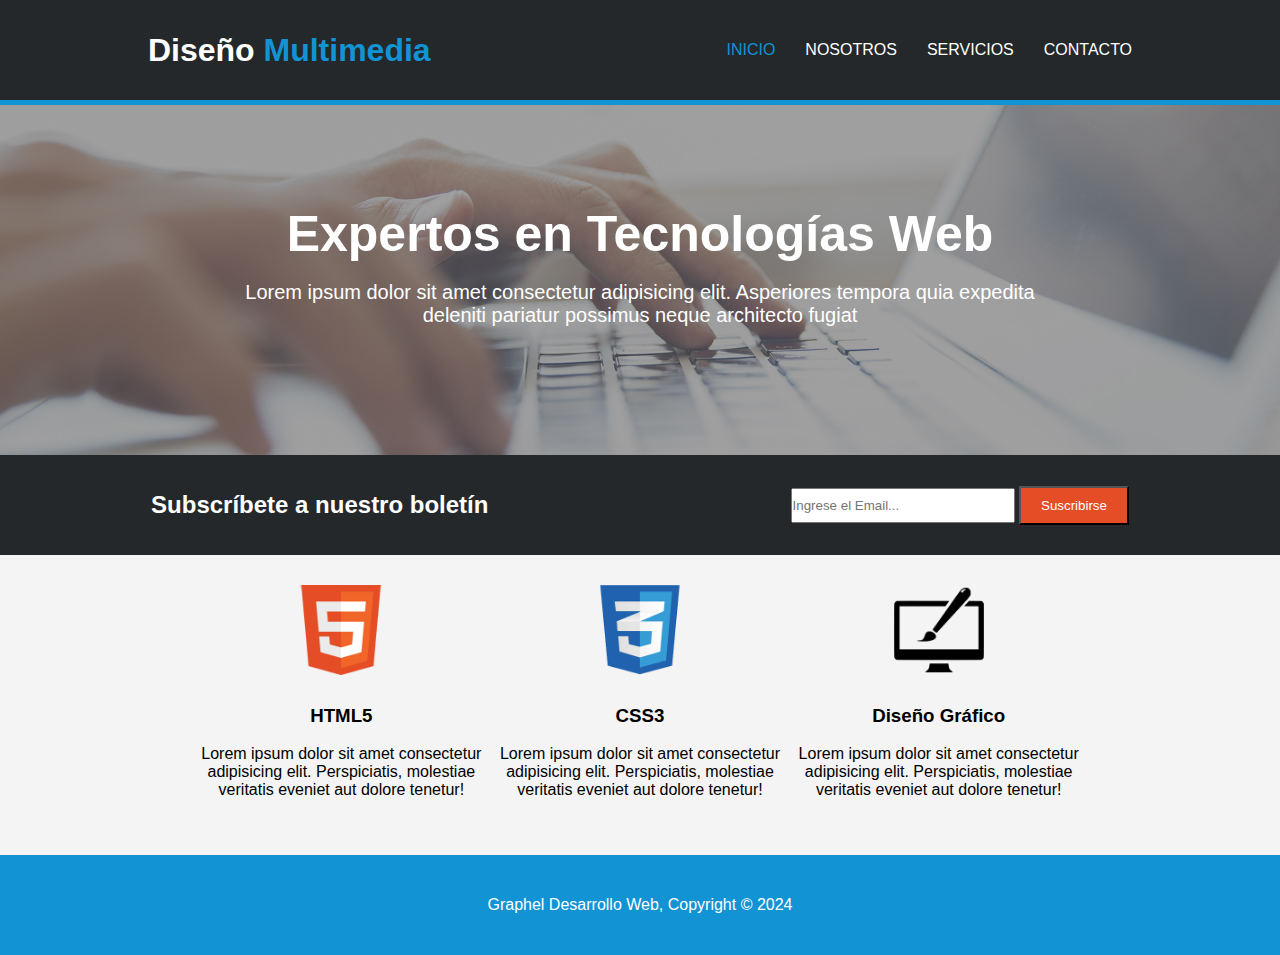
<file: index.html>
<!DOCTYPE html>
<html lang="es">
<head>
    <meta charset="UTF-8">
    <meta name="viewport" content="width=device-width, initial-scale=1.0">
    <link rel="stylesheet" href="styles/style.css">
    <title>Practica1</title>
</head>
<body>    
    <header>
        <h2 class="h2Principal">Diseño <span class="multimedia_titulo">Multimedia</span></h2>
        <nav>
            <ul>
                <li><a class="inicio" href="index.html">INICIO</a></li>
                <li><a href="templates/nosotros.html">NOSOTROS</a></li>
                <li><a href="templates/servicios.html">SERVICIOS</a></li>
                <li><a href="templates/contacto.html">CONTACTO</a></li>
            </ul>
        </nav>
    </header>
    <div class="cabecera">
        <div class="cabecera2">
            <h1>Expertos en Tecnologías Web</h1><br>
        <p class="parrTituloPrincipal">Lorem ipsum dolor sit amet consectetur adipisicing elit. Asperiores tempora quia expedita deleniti pariatur possimus neque architecto fugiat</p>
        </div>
    </div>
    <section class="sectionPrincipal">
        <h2>Subscríbete a nuestro boletín</h2>
        <form action="">
            <input class="formPrincipal" type="text" placeholder="Ingrese el Email...">
            <input class="formPrincipal" type="submit" value="Suscribirse">
        </form>
    </section>
    <main class="mainPrincipal">
        <div class="divPrincipal">
            <img class="imgPrincipal" src="assets/images/logo_html.png" alt="">
            <h3 class="h3ImgPrincipal">HTML5</h3><br>
            <p class="parrImgPrincipal">Lorem ipsum dolor sit amet consectetur adipisicing elit. Perspiciatis, molestiae veritatis eveniet aut dolore tenetur!</p>
        </div>
        <div class="divPrincipal">
            <img class="imgPrincipal" src="assets/images/logo_css.png" alt="">
            <h3 class="h3ImgPrincipal">CSS3</h3><br>
            <p class="parrImgPrincipal">Lorem ipsum dolor sit amet consectetur adipisicing elit. Perspiciatis, molestiae veritatis eveniet aut dolore tenetur!</p>
        </div>
        <div class="divPrincipal">
            <img class="imgPrincipal" src="assets/images/logo_brush.png" alt="">
            <h3 class="h3ImgPrincipal">Diseño Gráfico</h3><br>
            <p class="parrImgPrincipal">Lorem ipsum dolor sit amet consectetur adipisicing elit. Perspiciatis, molestiae veritatis eveniet aut dolore tenetur!</p>
        </div>
    </main>
    <footer>
        <p class="copyrigth">Graphel Desarrollo Web, Copyright © 2024</p>
    </footer>
</body>
</html>
</file>
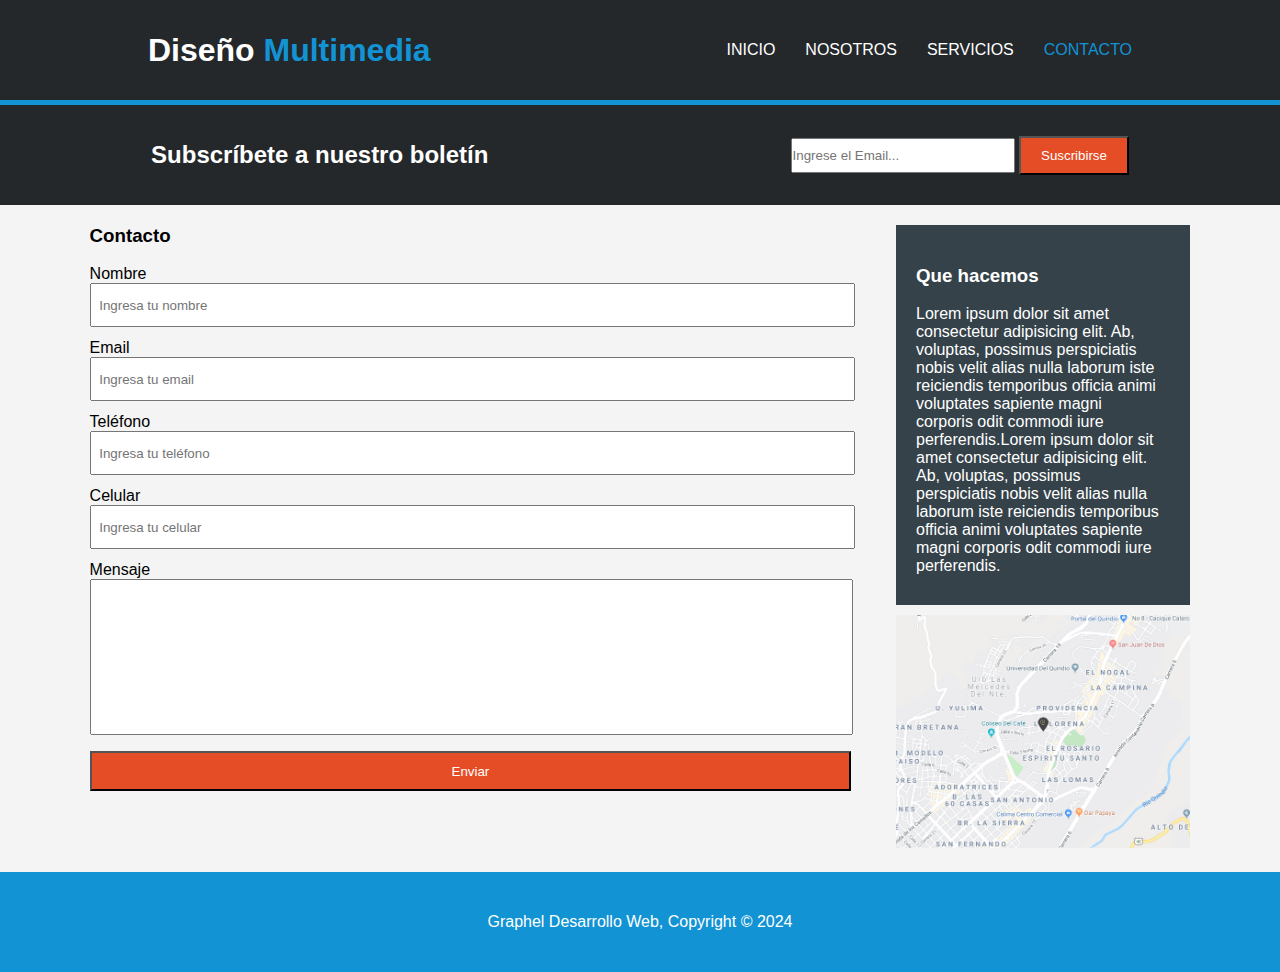
<file: templates/contacto.html>
<!DOCTYPE html>
<html lang="es">
<head>
    <meta charset="UTF-8">
    <meta name="viewport" content="width=device-width, initial-scale=1.0">
    <link rel="stylesheet" href="../styles/style.css">
    <title>Contacto</title>
</head>
<body>    
    <header>
        <h2 class="h2Principal">Diseño <span class="multimedia_titulo">Multimedia</span></h2>
        <nav>
            <ul>
                <li><a href="../index.html">INICIO</a></li>
                <li><a href="nosotros.html">NOSOTROS</a></li>
                <li><a href="servicios.html">SERVICIOS</a></li>
                <li><a class="inicio" href="contacto.html">CONTACTO</a></li>
            </ul>
        </nav>
    </header>
    <section class="sectionPrincipal">
        <h2>Subscríbete a nuestro boletín</h2>
        <form action="">
            <input class="formPrincipal" type="text" placeholder="Ingrese el Email...">
            <input class="formPrincipal" type="submit" value="Suscribirse">
        </form>
    </section>
    <main>
        <article>
            <section class="sectionNosotros">
                <h3>Contacto</h3><br>
                <form action="">
                    <label for="">Nombre</label>
                    <input class="formContacto" type="text" placeholder="Ingresa tu nombre">
                    <label for="">Email</label>
                    <input class="formContacto" type="text" placeholder="Ingresa tu email">
                    <label for="">Teléfono</label>
                    <input class="formContacto" type="text" placeholder="Ingresa tu teléfono">
                    <label for="">Celular</label>
                    <input class="formContacto" type="text" placeholder="Ingresa tu celular">
                    <label for="">Mensaje</label><br>
                    <textarea></textarea>
                    <input class="formContacto" type="submit" value="Enviar">
                </form>
            </section>
        </article>
        <aside>
            <section class="sectionQueHacemos">
                <h3>Que hacemos</h3><br>
                <p>Lorem ipsum dolor sit amet consectetur adipisicing elit. Ab, voluptas, possimus perspiciatis nobis velit alias nulla laborum iste reiciendis temporibus officia animi voluptates sapiente magni corporis odit commodi iure perferendis.Lorem ipsum dolor sit amet consectetur adipisicing elit. Ab, voluptas, possimus perspiciatis nobis velit alias nulla laborum iste reiciendis temporibus officia animi voluptates sapiente magni corporis odit commodi iure perferendis.</p>
            </section>
            <section class="sectionMap">
                <img class="map" src="../assets/images/mapaGoogle.png" alt="">
            </section>
        </aside>
    </main>
    <footer>
        <p class="copyrigth">Graphel Desarrollo Web, Copyright © 2024</p>
    </footer>
</body>
</html>
</file>
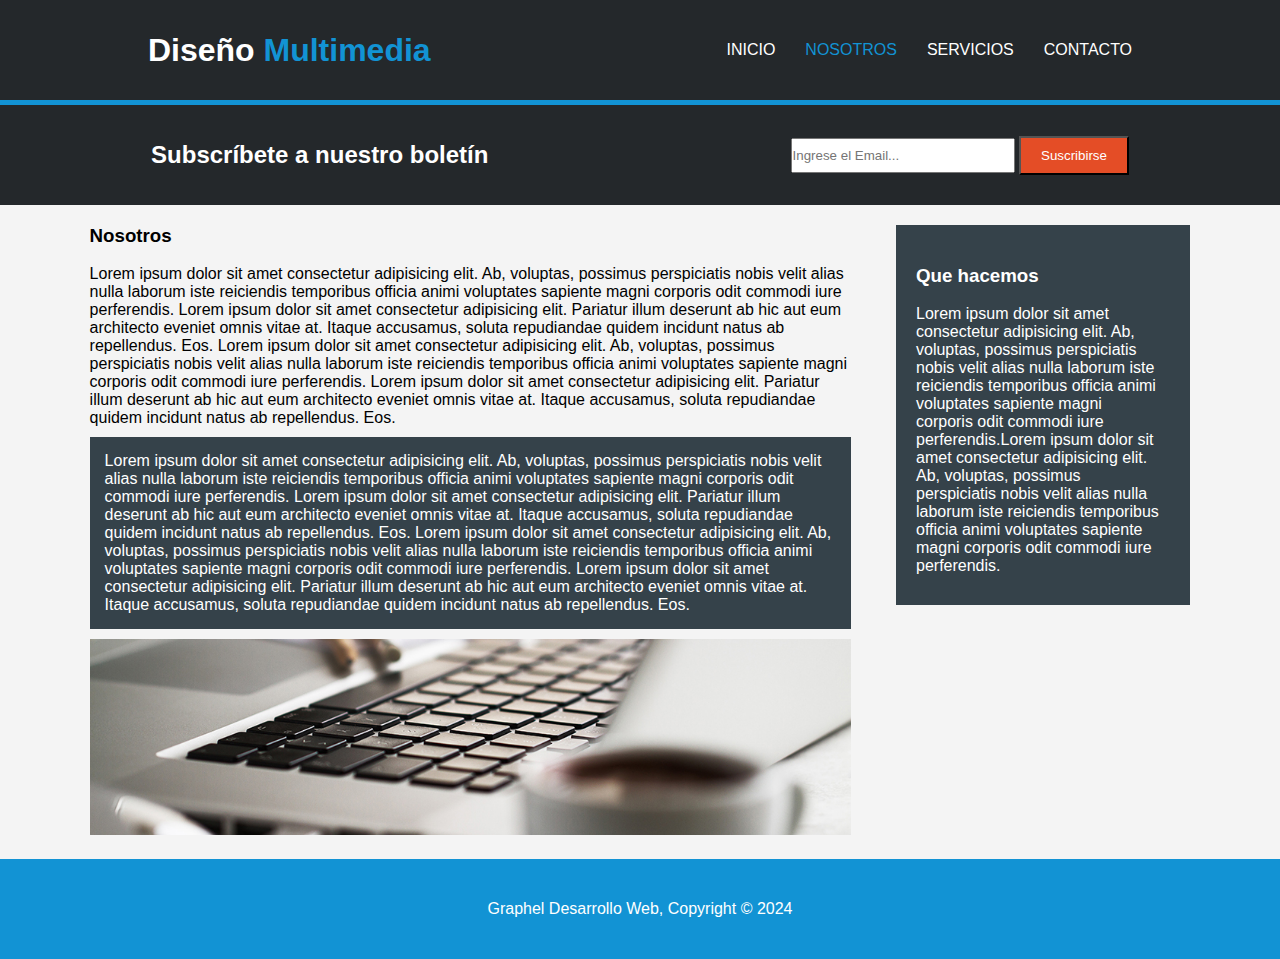
<file: templates/nosotros.html>
<!DOCTYPE html>
<html lang="es">
<head>
    <meta charset="UTF-8">
    <meta name="viewport" content="width=device-width, initial-scale=1.0">
    <link rel="stylesheet" href="../styles/style.css">
    <title>Nosotros</title>
</head>
<body>    
    <header>
        <h2 class="h2Principal">Diseño <span class="multimedia_titulo">Multimedia</span></h2>
        <nav>
            <ul>
                <li><a href="../index.html">INICIO</a></li>
                <li><a class="inicio" href="nosotros.html">NOSOTROS</a></li>
                <li><a href="servicios.html">SERVICIOS</a></li>
                <li><a href="contacto.html">CONTACTO</a></li>
            </ul>
        </nav>
    </header>
    <section class="sectionPrincipal">
        <h2>Subscríbete a nuestro boletín</h2>
        <form action="">
            <input class="formPrincipal" type="text" placeholder="Ingrese el Email...">
            <input class="formPrincipal" type="submit" value="Suscribirse">
        </form>
    </section>
    <main>
        <article>
            <section class="sectionNosotros">
                <h3>Nosotros</h3><br>
                <p>Lorem ipsum dolor sit amet consectetur adipisicing elit. Ab, voluptas, possimus perspiciatis nobis velit alias nulla laborum iste reiciendis temporibus officia animi voluptates sapiente magni corporis odit commodi iure perferendis. Lorem ipsum dolor sit amet consectetur adipisicing elit. Pariatur illum deserunt ab hic aut eum architecto eveniet omnis vitae at. Itaque accusamus, soluta repudiandae quidem incidunt natus ab repellendus. Eos. Lorem ipsum dolor sit amet consectetur adipisicing elit. Ab, voluptas, possimus perspiciatis nobis velit alias nulla laborum iste reiciendis temporibus officia animi voluptates sapiente magni corporis odit commodi iure perferendis. Lorem ipsum dolor sit amet consectetur adipisicing elit. Pariatur illum deserunt ab hic aut eum architecto eveniet omnis vitae at. Itaque accusamus, soluta repudiandae quidem incidunt natus ab repellendus. Eos.</p>
            </section>
            <section class="sectionNosotros2">
                <p>Lorem ipsum dolor sit amet consectetur adipisicing elit. Ab, voluptas, possimus perspiciatis nobis velit alias nulla laborum iste reiciendis temporibus officia animi voluptates sapiente magni corporis odit commodi iure perferendis. Lorem ipsum dolor sit amet consectetur adipisicing elit. Pariatur illum deserunt ab hic aut eum architecto eveniet omnis vitae at. Itaque accusamus, soluta repudiandae quidem incidunt natus ab repellendus. Eos. Lorem ipsum dolor sit amet consectetur adipisicing elit. Ab, voluptas, possimus perspiciatis nobis velit alias nulla laborum iste reiciendis temporibus officia animi voluptates sapiente magni corporis odit commodi iure perferendis. Lorem ipsum dolor sit amet consectetur adipisicing elit. Pariatur illum deserunt ab hic aut eum architecto eveniet omnis vitae at. Itaque accusamus, soluta repudiandae quidem incidunt natus ab repellendus. Eos.</p>
            </section>
            <section class="sectionNosotros">
                <img class="imgSectionNosotros" src="../assets/images/891.jpg" alt="">
            </section>
        </article>
        <aside>
            <section class="sectionQueHacemos">
                <h3>Que hacemos</h3><br>
                <p>Lorem ipsum dolor sit amet consectetur adipisicing elit. Ab, voluptas, possimus perspiciatis nobis velit alias nulla laborum iste reiciendis temporibus officia animi voluptates sapiente magni corporis odit commodi iure perferendis.Lorem ipsum dolor sit amet consectetur adipisicing elit. Ab, voluptas, possimus perspiciatis nobis velit alias nulla laborum iste reiciendis temporibus officia animi voluptates sapiente magni corporis odit commodi iure perferendis.</p>
            </section>
        </aside>
    </main>
    <footer>
        <p class="copyrigth">Graphel Desarrollo Web, Copyright © 2024</p>
    </footer>
</body>
</html>
</file>
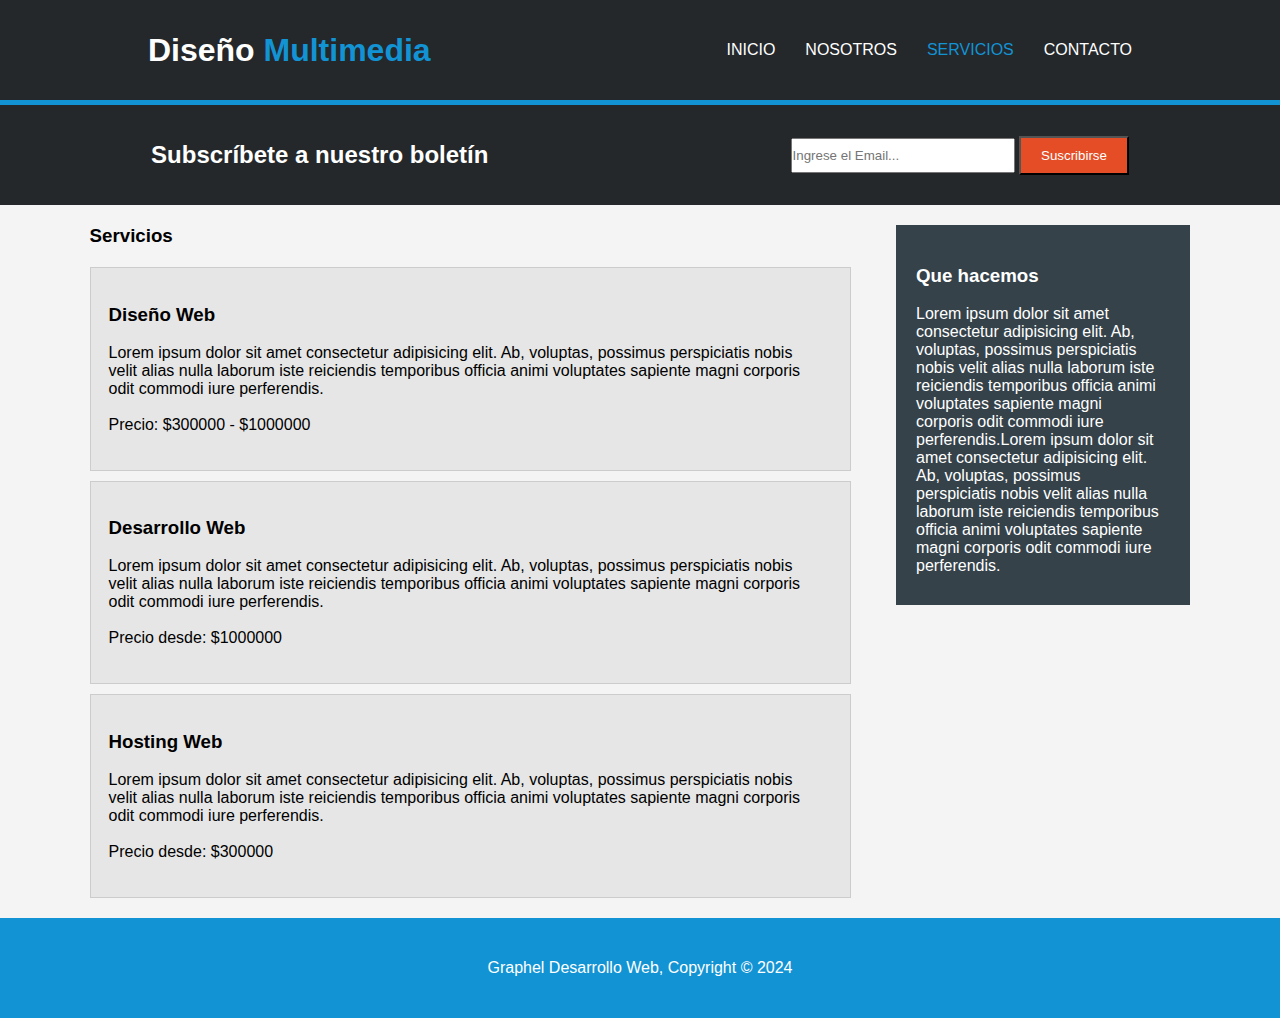
<file: templates/servicios.html>
<!DOCTYPE html>
<html lang="es">
<head>
    <meta charset="UTF-8">
    <meta name="viewport" content="width=device-width, initial-scale=1.0">
    <link rel="stylesheet" href="../styles/style.css">
    <title>Servicios</title>
</head>
<body>    
    <header>
        <h2 class="h2Principal">Diseño <span class="multimedia_titulo">Multimedia</span></h2>
        <nav>
            <ul>
                <li><a href="../index.html">INICIO</a></li>
                <li><a href="nosotros.html">NOSOTROS</a></li>
                <li><a class="inicio" href="servicios.html">SERVICIOS</a></li>
                <li><a href="contacto.html">CONTACTO</a></li>
            </ul>
        </nav>
    </header>
    <section class="sectionPrincipal">
        <h2>Subscríbete a nuestro boletín</h2>
        <form action="">
            <input class="formPrincipal" type="text" placeholder="Ingrese el Email...">
            <input class="formPrincipal" type="submit" value="Suscribirse">
        </form>
    </section>
    <main>
        <article>
            <h3 class="h3Servicios">Servicios</h3>
            <section class="sectionServicios">
                <h3>Diseño Web</h3><br>
                <p>Lorem ipsum dolor sit amet consectetur adipisicing elit. Ab, voluptas, possimus perspiciatis nobis velit alias nulla laborum iste reiciendis temporibus officia animi voluptates sapiente magni corporis odit commodi iure perferendis.<br><br>Precio: $300000 - $1000000</p>
            </section>
            <section class="sectionServicios">
                <h3>Desarrollo Web</h3><br>
                <p>Lorem ipsum dolor sit amet consectetur adipisicing elit. Ab, voluptas, possimus perspiciatis nobis velit alias nulla laborum iste reiciendis temporibus officia animi voluptates sapiente magni corporis odit commodi iure perferendis.<br><br>Precio desde: $1000000</p>
            </section>
            <section class="sectionServicios">
                <h3>Hosting Web</h3><br>
                <p>Lorem ipsum dolor sit amet consectetur adipisicing elit. Ab, voluptas, possimus perspiciatis nobis velit alias nulla laborum iste reiciendis temporibus officia animi voluptates sapiente magni corporis odit commodi iure perferendis.<br><br>Precio desde: $300000</p>
            </section>
        </article>
        <aside>
            <section class="sectionQueHacemos">
                <h3>Que hacemos</h3><br>
                <p>Lorem ipsum dolor sit amet consectetur adipisicing elit. Ab, voluptas, possimus perspiciatis nobis velit alias nulla laborum iste reiciendis temporibus officia animi voluptates sapiente magni corporis odit commodi iure perferendis.Lorem ipsum dolor sit amet consectetur adipisicing elit. Ab, voluptas, possimus perspiciatis nobis velit alias nulla laborum iste reiciendis temporibus officia animi voluptates sapiente magni corporis odit commodi iure perferendis.</p>
            </section>
        </aside>
    </main>
    <footer>
        <p class="copyrigth">Graphel Desarrollo Web, Copyright © 2024</p>
    </footer> 
</body>
</html>
</file>
<file: styles/style.css>
* {
    margin: 0;
    padding: 0;
    font-family: Arial, Helvetica, sans-serif; /*Fuente de la letra*/
}

header {
    display: flex; /*Se utiliza para mostrar un elemento como un contenedor flexible a nivel de bloque*/
    height: 100px; /*Altura del contenedor*/
    background-color: #24282b;
    justify-content: space-around; /*Se utiliza para justificar los divs o contenedores que esten dentro de este contenedor padre*/
    border-bottom: 5px solid #1293d4;
}

h1 {
    color: white;
    font-size: 50px; /*Tamaño de la letra*/
    text-align: center;
}

nav {
    margin-top: auto;
    margin-bottom: auto; /*Margin top y bottom los utilicé para centrar el nav en el header*/
}

ul {
    display: flex;
    list-style-type: none; /*Se utiliza para quitar los puntos de las listas*/
    gap: 30px;
}

a {
    text-decoration: none; /*Se utiliza para quitar el subrayado de las listas*/
    color: white;
}

h2 {
    color: white;
    margin-top: auto;
    margin-bottom: auto;
}

form {
    margin-top: auto;
    margin-bottom: auto;
}

input.formPrincipal[type=text] {
    width: 220px; /*Ancho del contenedor*/
    padding: 8px 0px;
}

input.formPrincipal[type=submit] {
    background-color: #e44d26;
    color: white;
    padding: 10px 20px;
}

main {
    display: flex;
    background-color: #f4f4f4;
}

footer {
    display: flex;
    height: 100px;
    background-color: #1293d4;
    color: white;
}

.h2Principal {
    font-size:xx-large;
}

.multimedia_titulo {
    color: #1293d4;
}

.inicio {
    color: #1293d4;
}

.cabecera {
    display: flex;
    height: 350px;
    background-image: url(../assets/images/cabecera.jpg); /*Se utiliza para poner una imagen de fondo*/
    background-position: center; /*Centra la imagen que se utilizó de fondo*/
    background-size: cover; /*Se utiliza para no dejar duplicar la imagen de fondo cuando se haga zoom en el navegador*/
}

.cabecera2 {
    width: 65%; 
    margin-top: 100px;
    margin-left:auto;
    margin-right: auto;
}

.parrTituloPrincipal {
    color: white;
    font-size: 20px;
    text-align: center;
}

.sectionPrincipal {
    display: flex;
    height: 100px;
    background-color: #24282b;
    justify-content: space-around;
}

.mainPrincipal {
    justify-content: space-evenly;
    padding-left: 15%;
    padding-right: 15%;
}

.divPrincipal {
    width: 300px; /*Ancho*/
    height: 300px; /*Altura*/
}

.imgPrincipal {
    height: 30%;
    display: block; /*Muestra un elemento como un elemento de bloque.*/
    margin: 30px auto;
}

.h3ImgPrincipal {
    text-align: center;
}

.parrImgPrincipal {
    text-align: center;
}

.copyrigth {
    margin: auto;
}

article {
    width: 70%;
    margin-top: 10px;
    margin-bottom: 10px;
}

aside {
    width: 30%;
    margin-top: 10px;
    margin-bottom: 10px;
}

.sectionNosotros {
    margin: 10px 5% 10px 10%;
}

.sectionNosotros2 {
    margin: 10px 5% 10px 10%;
    padding: 15px;
    background-color: #35424a;
    color: white;
}

.imgSectionNosotros {
    width: 100%;
}

.sectionQueHacemos {
    margin: 10px 23.33% 10px 0;
    padding: 40px 30px 30px 20px;
    background-color: #35424a;
    color: white;
}

h3.h3Servicios {
    margin: 10px 5% 20px 10%;
}

.sectionServicios {
    background-color: #e6e6e6;
    border: solid 1px #ccc;
    margin: 10px 5% 10px 10%;
    padding: 4% 4% 4% 2%;
}

.sectionMap {
    margin: 10px 23.33% 10px 0;
    color: white;
}

img.map {
    width: 100%;
}

input.formContacto[type=text] {
    width: 98%; /*Ancho del contenedor*/
    height: 40px;
    margin-bottom: 12px;
    padding: 0 1%;
}

textarea {
    width: 95%; /*Ancho del contenedor*/
    height: 130px;
    margin-bottom: 12px;
    padding: 12px 2.5%;
    resize: none;
}

input.formContacto[type=submit] {
    width: 100%;
    height: 40px;
    background-color: #e44d26;
    color: white;
}
</file>
